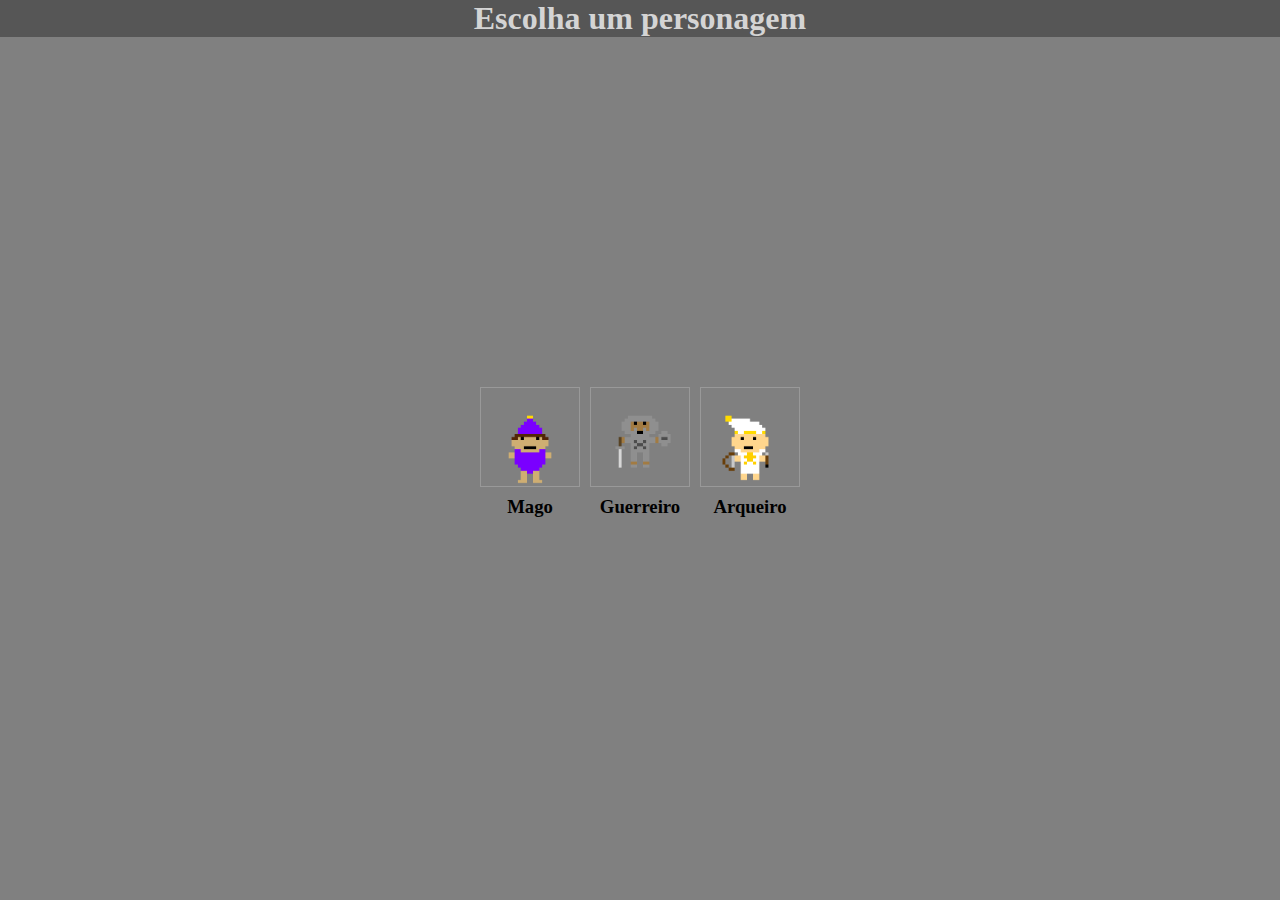
<file: index.html>
<!DOCTYPE html>
<html lang="pt-BR">

<head>
    <meta charset="UTF-8">
    <meta name="viewport" content="width=device-width, initial-scale=1.0">
    <link rel="stylesheet" href="https://cdnjs.cloudflare.com/ajax/libs/font-awesome/6.0.0-beta3/css/all.min.css">
    <link rel="stylesheet" href="style.css">
    <title>RPG</title>
    <audio src="audio/lobby.mp3" autoplay loop></audio>
</head>

<body>

    <div>
        <header>
            <ul>
                <i class="fa-solid fa-house"></i><a href="index.html" class="link">Home</a>
                <i class="fa-solid fa-earth-americas"></i><a href="mapa.html" class="link">Mapa</a>
                <i class="fa-solid fa-book"></i><a href="loja.html" class="link">Enciclopédia</a>
                <i class="fa-solid fa-image-portrait"></i><a href="cartas.html" class="link">Cartas</a>
                <i class="fa-solid fa-store"></i><a href="loja.html" class="link">Loja</a>
            </ul>

            <i class="fa-solid fa-floppy-disk"></i><a class="save" onclick="save()">Save</a>
        </header>

        <div title="Level" class="level">
            <i class="fa-regular fa-user"></i><p id="level">0</p>
        </div>

        <div title="Coins" class="money">
            <i class="fa-solid fa-coins" id="coins"></i><p id="money">0</p>
        </div>

        <div class="lobby">
            <img src="images/lobby.png">
            <img id="llutador">
        </div>
    </div>

    <div id="escolher">
        <h1>Escolha um personagem</h1>

        <div class="personagem">
            <div class="opcao">
                <img class="lutador" src="images/Mago.png" onclick="p1()">
                <h3>Mago</h3>
            </div>
            <div class="opcao">
                <img class="lutador" src="images/Guerreiro.png" onclick="p2()">
                <h3>Guerreiro</h3>
            </div>
            <div class="opcao">
                <img class="lutador" src="images/Arqueiro.png" onclick="p3()">
                <h3>Arqueiro</h3>
            </div>
        </div>
    </div>
</body>
<script src="script.js"></script>

</html>
</file>
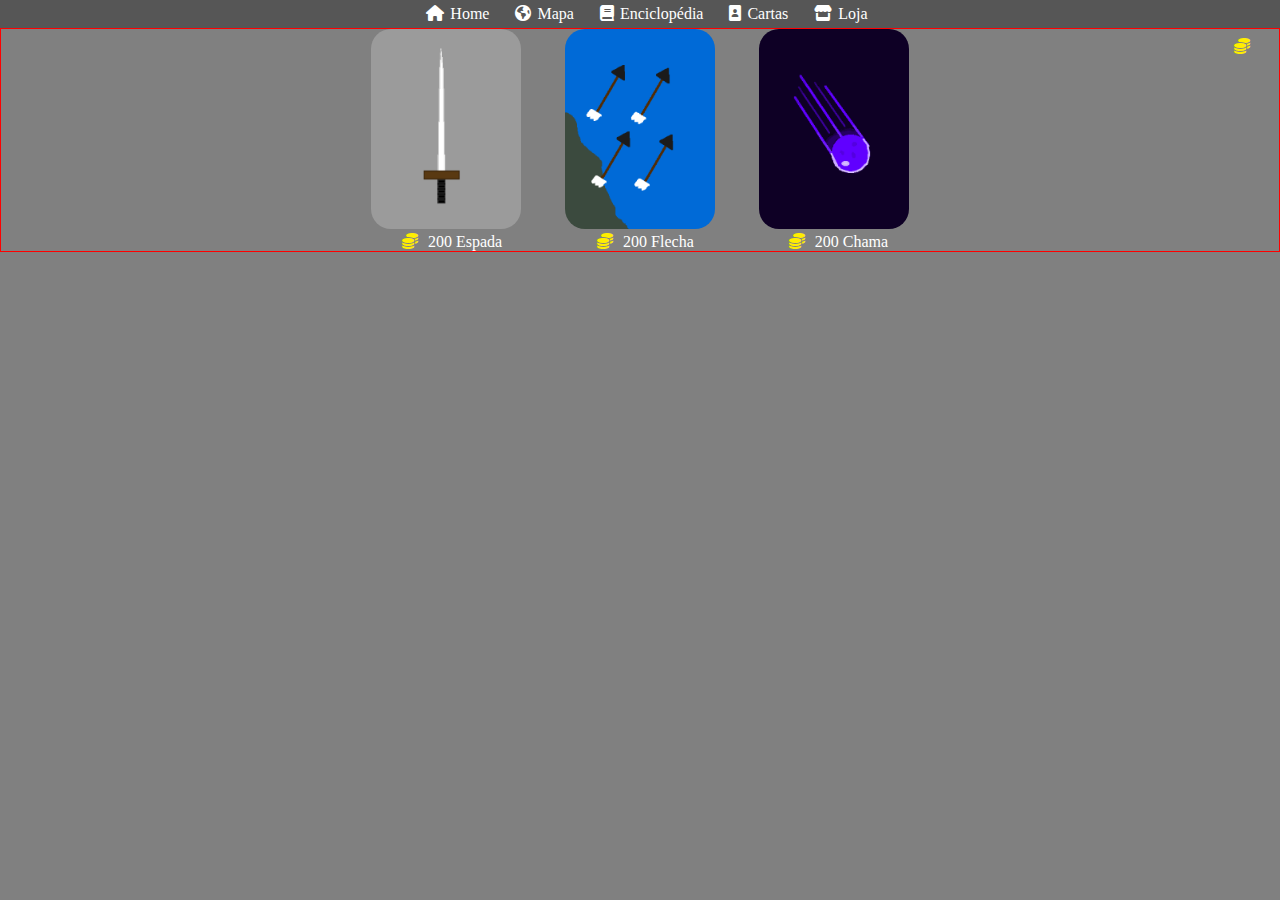
<file: loja.html>
<!DOCTYPE html>
<html lang="pt-BR">

<head>
    <meta charset="UTF-8">
    <meta name="viewport" content="width=device-width, initial-scale=1.0">
    <link rel="stylesheet" href="https://cdnjs.cloudflare.com/ajax/libs/font-awesome/6.0.0-beta3/css/all.min.css">
    <link rel="stylesheet" href="style.css">
    <title>RPG</title>
    <audio src="audio/loja.mp3" autoplay loop></audio>
</head>

<body>

    <header>
        <ul>
            <i class="fa-solid fa-house"></i><a href="index.html" class="link">Home</a>
            <i class="fa-solid fa-earth-americas"></i><a href="mapa.html" class="link">Mapa</a>
            <i class="fa-solid fa-book"></i><a href="loja.html" class="link">Enciclopédia</a>
            <i class="fa-solid fa-image-portrait"></i><a href="cartas.html" class="link">Cartas</a>
            <i class="fa-solid fa-store"></i><a href="loja.html" class="link">Loja</a>
        </ul>
    </header>

        <div title="Coins" class="money">
            <i class="fa-solid fa-coins" id="coins"></i><p id="money">0</p>
        </div>

    <div class="especial">
        <div class="principal">
            <div class="img"><img src="images/espada.png" onclick="comprar(200.00, 'espada')">
                <img src="images/flecha.png" onclick="comprar(200.00, 'flecha')">
                <img src="images/chama.png" onclick="comprar(200.00, 'chama')">
            </div>
            <div class="produto">
                <div><i class="fa-solid fa-coins" id="coins" ></i><p>200 Espada</p></div>
                <div><i class="fa-solid fa-coins" id="coins"></i><p>200 Flecha</p></div>
                <div><i class="fa-solid fa-coins" id="coins"></i><p>200 Chama</p></div>
            </div>
        </div>
    </div>

</body>
    <script src="loja.js"></script>
</html>
</file>
<file: style.css>
* {
    margin: 0;
    padding: 0;
    box-sizing: border-box;
}

img {
    border: inherit;
}

body {
    background: gray;
    text-align: center;
}

h1 {
    color: rgb(212, 212, 212);
    background-color: #565656;
}

.personagem {
    position: absolute;
    top: 50%;
    left: 50%;
    translate: -50% -50%;
    display: flex;
    justify-content: center;
}

.lutador {
    cursor: pointer;
    margin: 5px;
    border: 1px solid rgb(153, 153, 153);
    width: 100px;
    height: 100px;
}

.lutador:hover {
    transition: all 200ms;
    background: rgb(139, 139, 139);
}

header {
    display: flex;
    padding: 5px 0;
    background-color: #565656;
}

ul {
    width: 100%;
    display: flex;
    justify-content: center;
}

a {
    all: unset;
    cursor: pointer;
    margin: 0 6px;
    color: white;
}

i {
    color: white;
    margin-left: 20px;
}

.save {
    margin-right: 15px;
}

p {
    color: white;
}

.level {
    position: absolute;
    display: flex;
    margin: 10px;
}

.fa-regular {
    margin: 0 10px;
}

.level p {
    font-weight: bold;
}

.money {
    position: absolute;
    display: flex;
    right: 0;
    margin: 10px 20px;
}

#coins {
    color: rgb(255, 238, 0);
    margin: 0 10px;
}

.money p {
font-weight: bold;
}

.lobby {
    margin: calc(50dvh - 25dvh - (50dvh - 25dvh) / 2) auto;
    width: 100dvh;
    height: 50dvh;
}

.lobby img {
    margin: calc(50dvh - 25dvh - (50dvh - 25dvh) / 2) 0;
    width: 100dvh;
    height: 50dvh;
    border-radius: 20px;
}

#llutador {
    position: absolute;
    width: 200px;
    height: 200px;
    right: 80dvh;
    bottom: 17dvh;
}

.mundos {
    position: absolute;
    top: calc(50% - 80px);
    width: 100%;
    display: flex;
    justify-content: center;
}

.mundo1 {
    border-radius: 20px;
    background-color: rgb(68, 70, 92);
    aspect-ratio: 1;
    margin: 10px 150px;
    height: 150px;
    cursor: pointer;
}

.mundo1:hover {
    background-color: rgb(83, 86, 112);
    transition: all 250ms;
}

.mundo2 {
    border-radius: 20px;
    background-color: rgb(68, 70, 92);
    aspect-ratio: 1;
    margin: 10px 150px;
    height: 150px;
    cursor: pointer;
}

.mundo2:hover {
    background-color: rgb(83, 86, 112);
    transition: all 250ms;
}

.mundo3 {
    border-radius: 20px;
    background-color: rgb(68, 70, 92);
    aspect-ratio: 1;
    margin: 10px 150px;
    height: 150px;
    cursor: pointer;
}

.mundo3:hover {
    background-color: rgb(83, 86, 112);
    transition: all 250ms;
}

.locais {
    display: flex;
    justify-content: center;
    /*margin-top: calc(50vh - 150px);*/
    width: 100%;
    overflow: hidden;
}

.local {
    border-radius: 20px;
    background-color: rgb(68, 70, 92);
    aspect-ratio: 1;
    margin: 10px 150px;
    height: 150px;
    cursor: pointer;
}

.local:hover {
    background-color: rgb(83, 86, 112);
    transition: all 250ms;
}

.mundos p {
    margin: 20px 0 50px;
}

#direita {
    position: absolute;
    right: 30px;
    font-size: 30px;
    margin: 0;
    margin-top: calc(75px - 12.5px);
    cursor: pointer;
    color: #565656ab;
    background: #ffffffc2;
    border-radius: 100%;
}

#esquerda {
    position: absolute;
    left: 10px;
    font-size: 30px;
    margin-top: calc(75px - 12.5px);
    cursor: pointer;
    color: #565656ab;
    background: #ffffffc2;
    border-radius: 100%;
}

#voltar {
    position: absolute;
    font-size: 30px;
    top: calc(50% + 75px + 30px);
    left: calc(50% - 30px);
    cursor: pointer;
    color: #ffffffc2;
}

.editar_control {
    right: 10px;
    top: 40px;
    position: absolute;
    display: flex;
    flex-direction: column;
    gap: 10px;
}

.editar {
    margin: 5px;
    all: unset;
    background-color: rgb(36, 124, 255);
    color: white;
    border-radius: 10px;
    letter-spacing: 0.8px;
    cursor: pointer;
    padding: 10px 20px;
    transition: all 250ms;
}

.editar:hover {
    background-color: rgb(36, 116, 236);
}

.editar:active {
    background-color: rgb(30, 99, 202);
}

#carta_editar {
    border-radius: 20px;
    /*margin: 5px auto;*/
    padding: 0;
    cursor: pointer;
    width: 150px;
}

.deck {
    height: 200px;
    width: 80%;
    border-radius: 20px;
    background-color: rgb(168, 168, 168);
    margin: 20px auto;
    display: flex;
}

.carta {
    border-radius: 20px;
    margin: 5px auto;
    width: 150px;
    overflow: hidden;
}

.carta img {
    width: 150px;
    height: 190px;
}

.acao {
    width: 90%;
    margin: 10px auto;
    flex-direction: row;
    background-color: rgb(168, 168, 168);
    border-radius: 20px;
}

.parte {
    display: flex;
}

.card {
    border-radius: 20px;
    margin: 10px auto;
    overflow: hidden;
}

.acao img {
    width: 150px;
    height: 200px;
}

.image {
    position: absolute;
    width: 100px;
    cursor: pointer;
    margin: 10px;
}

.principal {
    border: 1px solid red;
    display: flex;
    justify-content: center;
    flex-direction: column;
}

.principal img {
    border-radius: 20px;
    margin: 0 20px;
    width: 150px;
    height: 200px;
    cursor: pointer;
    transition: all 100ms;
}

.principal img:hover {
    filter: brightness(96%);
}

.produto {
    margin: auto;
    width: auto;
    gap: 0 85px;
    justify-content: center;
    display: flex;
}

.produto div {
    max-height: 20px;
    display: flex;
    justify-content: space-evenly;
}
</file>
